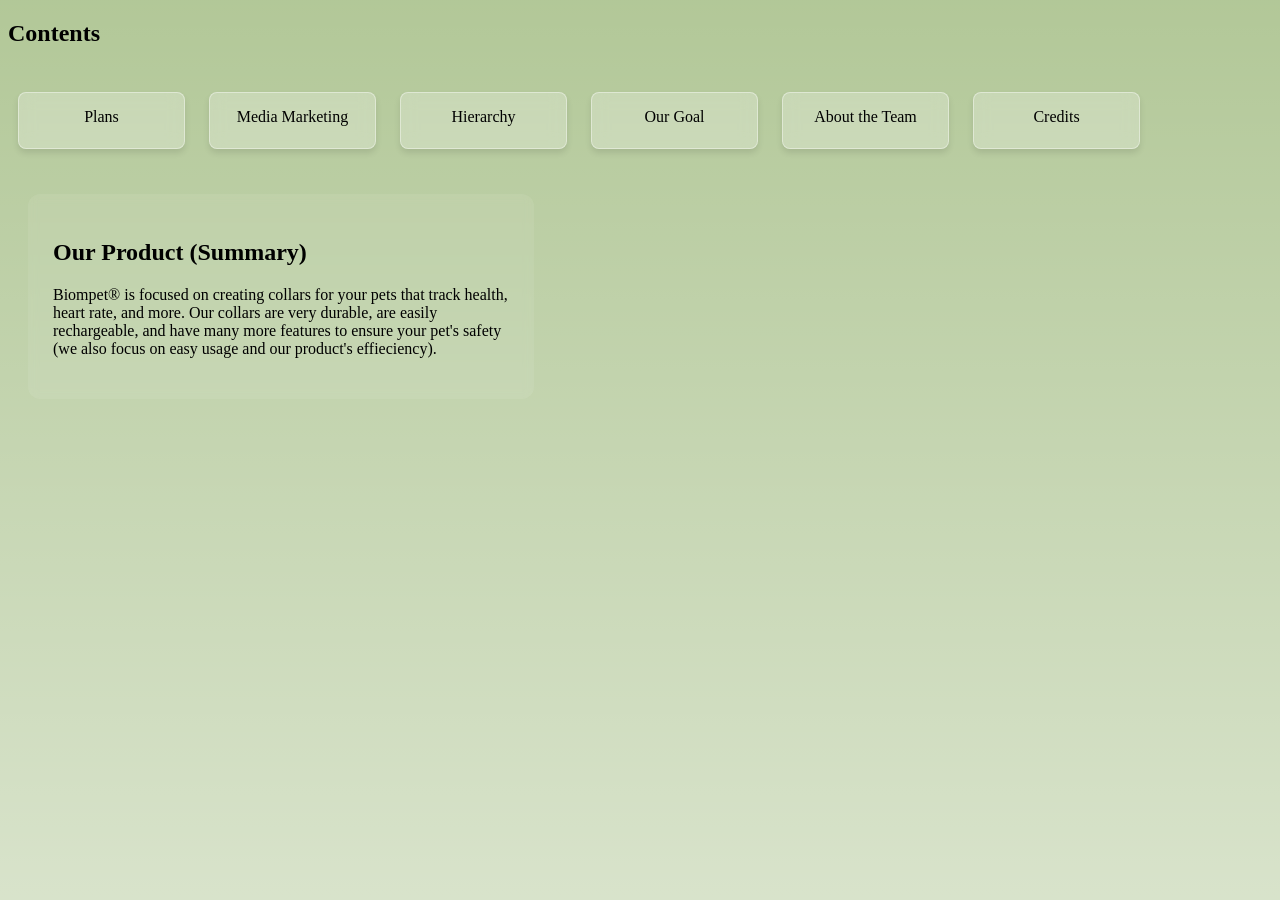
<file: index.html>
<!DOCTYPE html>
<html>
    <head>
        <title>BiomPet</title>
        <link rel="stylesheet" type="text/css" href="style.css" />
        <link rel="icon" type="image/x-icon" href="https://i.postimg.cc/B6R1JjnR/Screenshot-2026-06-22-115419.png">
    </head>

    <body>
        <h2>Contents</h2>
        <!-- Copy and paste these lines to add more links -->
        <a href="biompet_plans.html" target="_self" class="blur-button">Plans</a>
        <a href="media_marketing.html" target="_self" class="blur-button">Media Marketing</a>
        <a href="organizational_structure.html" target="_self" class="blur-button">Hierarchy</a>
        <a href="our_goal.html" target="_self" class="blur-button">Our Goal</a>
        <a href="about_team" target="_self" class="blur-button">About the Team</a>
        <a href="credits.html" target="_self" class="blur-button">Credits</a>
        <div class="list-container">
            <h2 class="div">Our Product (Summary)</h2>
            <p class="div">Biompet® is focused on creating collars for your pets that track health, heart rate, and more. Our collars are very durable, are easily rechargeable, and have many more features to ensure your pet's safety (we also focus on easy usage and our product's effieciency).</p>
        </div>
    </body>
</html>
</file>
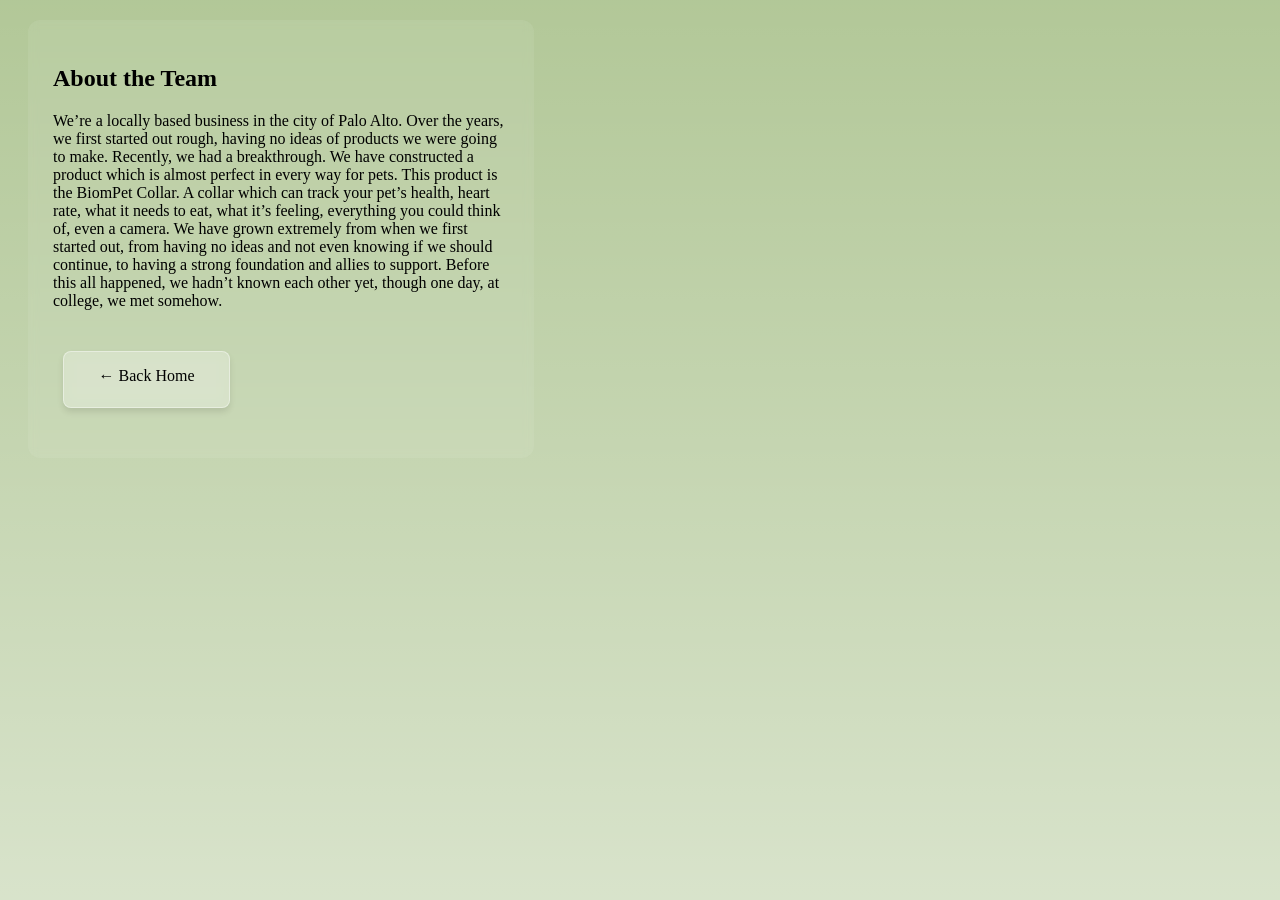
<file: about_team.html>
<!DOCTYPE html>
<html>
    <head>
        <title>BiomPet</title>
        <link rel="stylesheet" type="text/css" href="style.css" />
        <link rel="icon" type="image/x-icon" href="https://i.postimg.cc/B6R1JjnR/Screenshot-2026-06-22-115419.png">
    </head>
        
    <body>
        <div class="list-container">
            <h2 class="div">About the Team</h2>
            <p class="div">We’re a locally based business in the city of Palo Alto. Over the years, we first started out rough, having no ideas of products we were going to make. Recently, we had a breakthrough. We have constructed a product which is almost perfect in every way for pets. This product is the BiomPet Collar. A collar which can track your pet’s health, heart rate, what it needs to eat, what it’s feeling, everything you could think of, even a camera. We have grown extremely from when we first started out, from having no ideas and not even knowing if we should continue, to having a strong foundation and allies to support. Before this all happened, we hadn’t known each other yet, though one day, at college, we met somehow.</p>
            <a href="index.html" target="_self" class="blur-button">← Back Home</a>
        </div>
    </body>
</html>
</file>
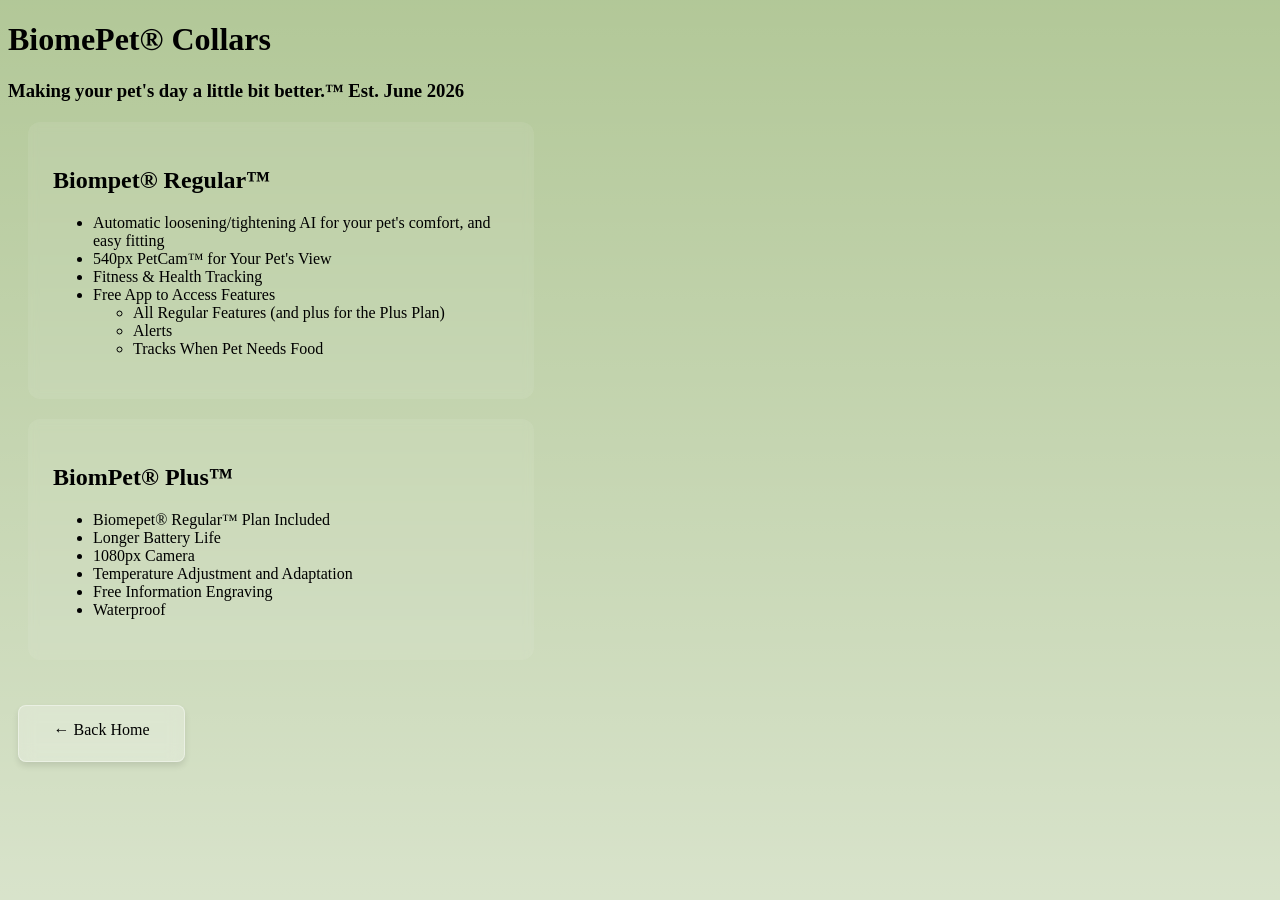
<file: biompet_plans.html>
<!DOCTYPE html>
<html>
<head>
    <title>BiomePet</title>
    <link rel="icon" type="image/x-icon" href="https://i.postimg.cc/B6R1JjnR/Screenshot-2026-06-22-115419.png">
    <link rel="stylesheet" type="text/css" href="style.css" />
</head>
<body>
    <h1>BiomePet® Collars</h1>
    <h3>Making your pet's day a little bit better.™ Est. June 2026</h3>
    <div class="list-container">
        <h2 class="div">Biompet® Regular™</h2>
        <ul class="plan">
            <li>Automatic loosening/tightening AI for your pet's comfort, and easy fitting</li>
            <li>540px PetCam™ for Your Pet's View</li>
            <li>Fitness & Health Tracking</li>
            <li>Free App to Access Features</li>
            <ul>
                <li>All Regular Features (and plus for the Plus Plan)</li>
                <li>Alerts</li>
                <li>Tracks When Pet Needs Food</li>
            </ul>
        </ul>
    </div>
    <div class="list-container">
        <h2 class="div">BiomPet® Plus™</h2>
        <ul class="plan">
            <li>Biomepet® Regular™ Plan Included</li>
            <li>Longer Battery Life</li>
            <li>1080px Camera</li>
            <li>Temperature Adjustment and Adaptation</li>
            <li>Free Information Engraving</li>
            <li>Waterproof</li>
        </ul>
    </div>
    <a href="index.html" target="_self" class="blur-button">← Back Home</a>
</body>
</html>
</file>
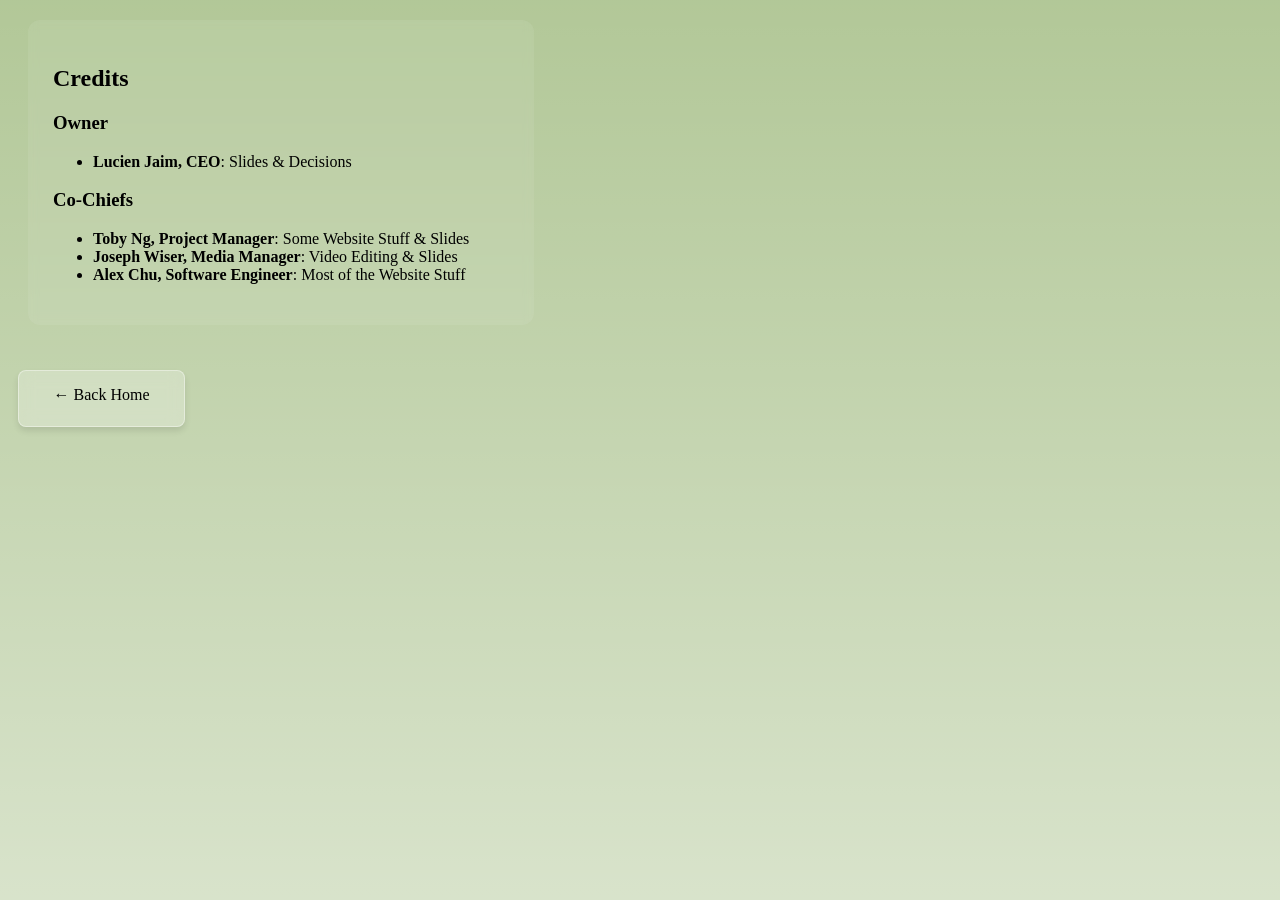
<file: credits.html>
<!DOCTYPE html>
<html>
    <head>
        <title>BiomPet</title>
        <link rel="stylesheet" type="text/css" href="style.css" />
        <link rel="icon" type="image/x-icon" href="https://i.postimg.cc/B6R1JjnR/Screenshot-2026-06-22-115419.png">
    </head>
        
    <body>
        <div class="list-container">
            <h2 class="div">Credits</h2>
            <h3 class="div">Owner</h3>
            <ul class="plan">
                <li><b>Lucien Jaim, CEO</b>: Slides & Decisions</li>
            </ul>
            <h3 class="div">Co-Chiefs</h3>
            <ul class="plan">
                <li><b>Toby Ng, Project Manager</b>: Some Website Stuff & Slides</li>
                <li><b>Joseph Wiser, Media Manager</b>: Video Editing & Slides</li>
                <li><b>Alex Chu, Software Engineer</b>: Most of the Website Stuff</li>   
            </ul>
        </div>
        <a href="index.html" target="_self" class="blur-button">← Back Home</a>
    </body>
</html>
</file>
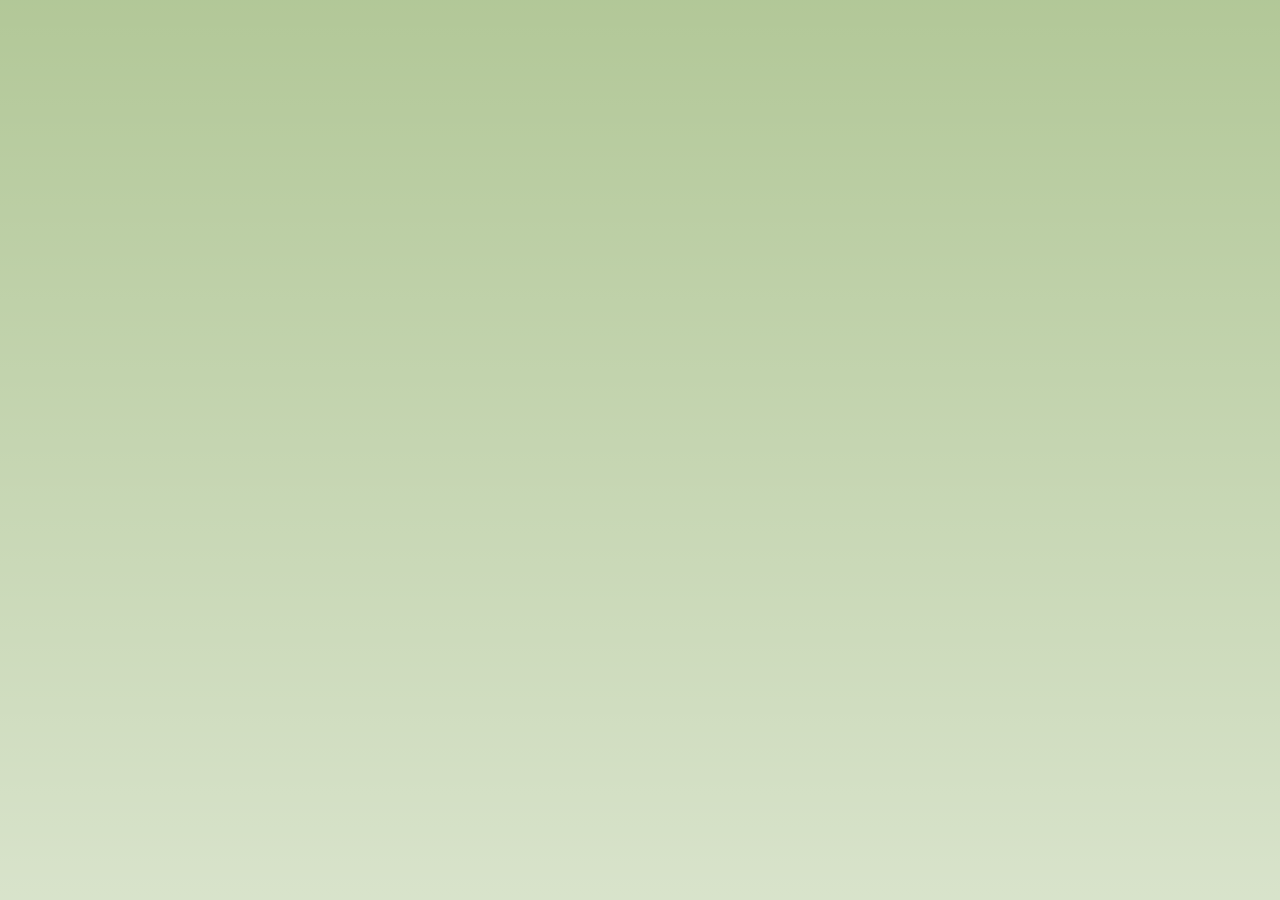
<file: dont_touch_me-plz.html>
<!DOCTYPE html>
<html>
    <head>
        <title>BiomPet</title>
        <link rel="stylesheet" type="text/css" href="style.css" />
        <link rel="icon" type="image/x-icon" href="https://i.postimg.cc/B6R1JjnR/Screenshot-2026-06-22-115419.png">
    </head>

    <body>

    </body>
</html>
</file>
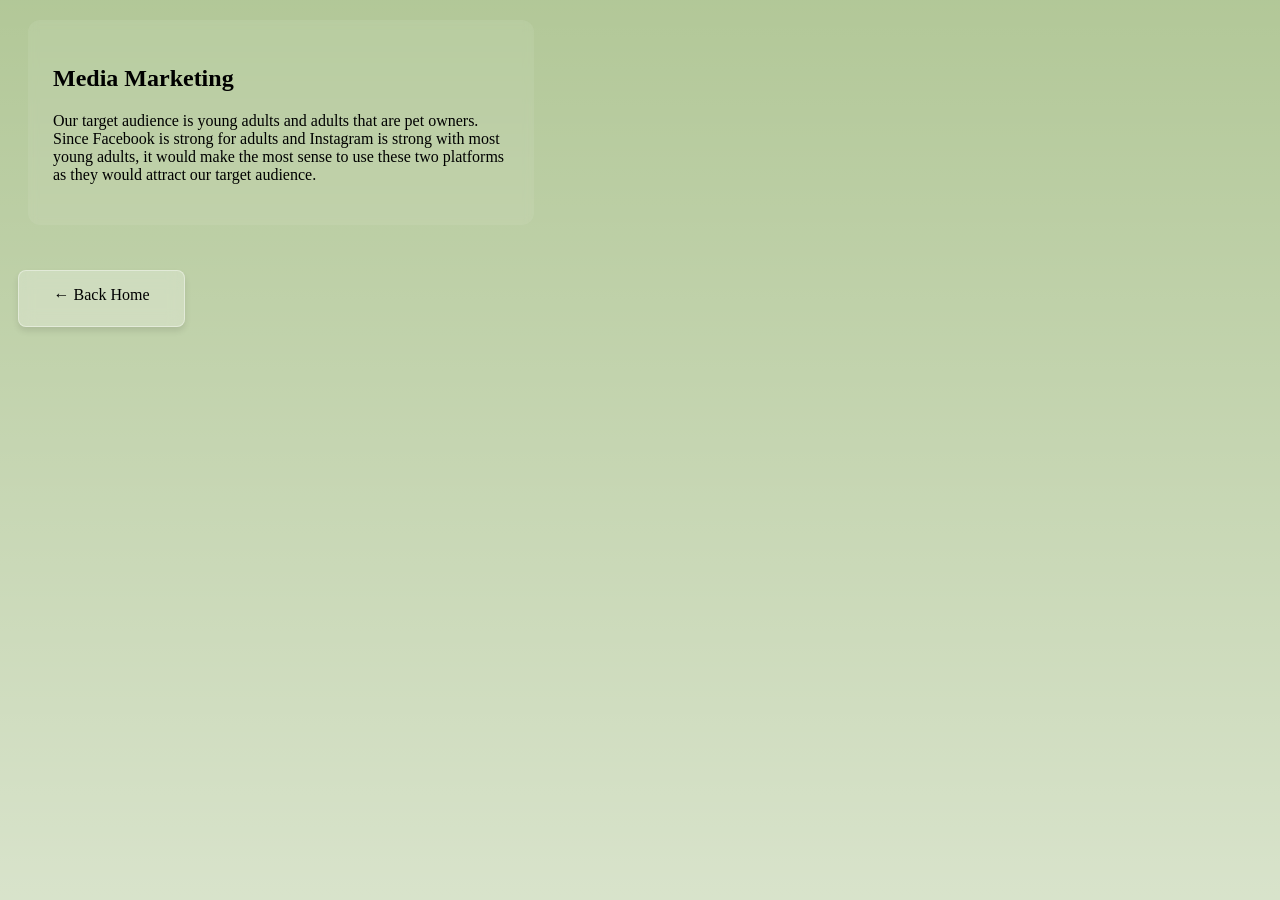
<file: media_marketing.html>
<!DOCTYPE html>
<html>
    <head>
        <title>BiomPet</title>
        <link rel="stylesheet" type="text/css" href="style.css" />
        <link rel="icon" type="image/x-icon" href="https://i.postimg.cc/B6R1JjnR/Screenshot-2026-06-22-115419.png">
    </head>

    <body>
        <div class="list-container">
            <h2 class="div">Media Marketing</h2>
            <p class="div">Our target audience is young adults and adults that are pet owners. 
            Since Facebook is strong for adults and Instagram is strong with most young adults, 
            it would make the most sense to use these two platforms as they would attract our target audience.</p>
        </div>
        <a href="index.html" target="_self" class="blur-button">← Back Home</a>
     </body>
</html>
</file>
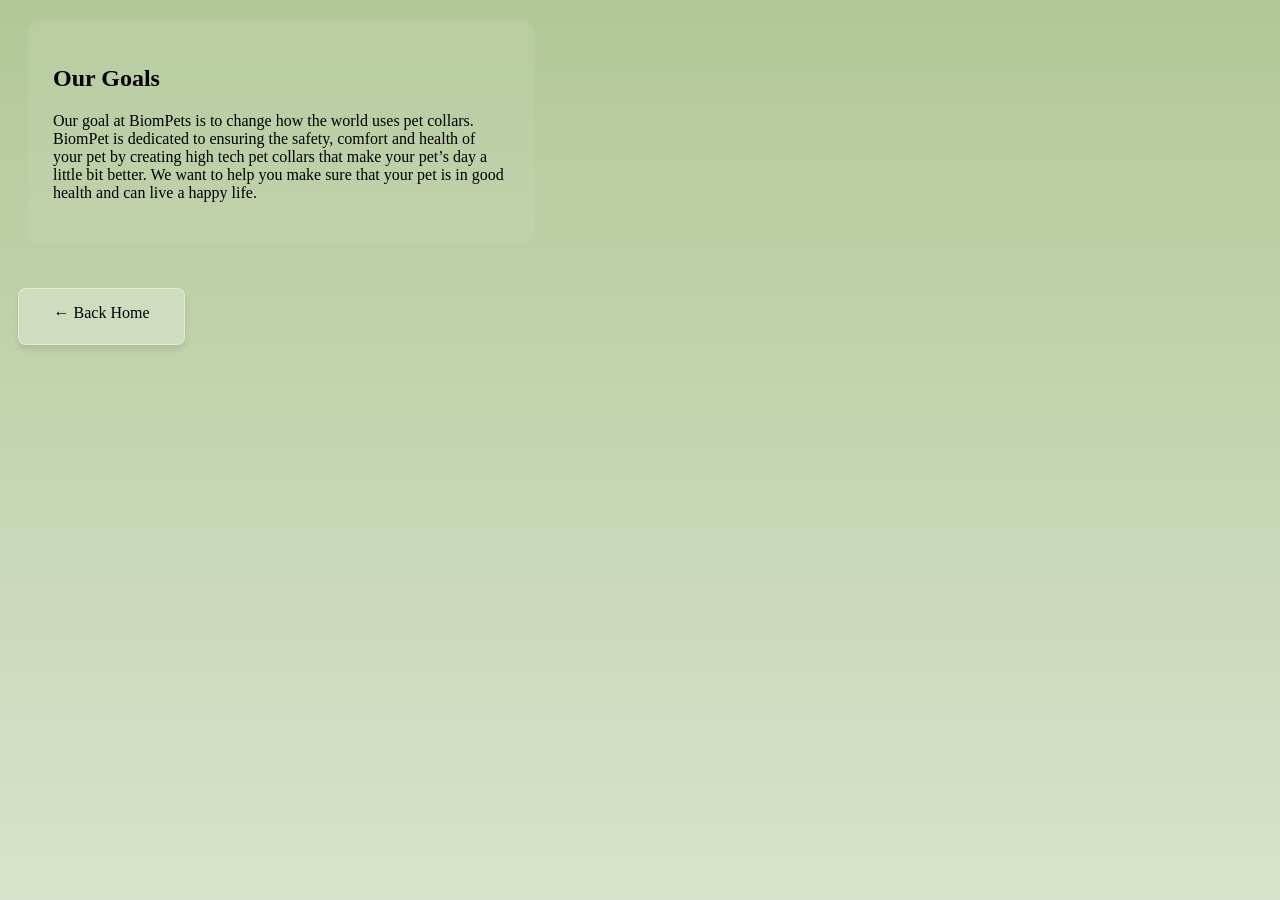
<file: our_goal.html>
<!-- strengths, weaknesses, oppurtunities, and threats -->
<!DOCTYPE html>
<html>
    <head>
        <title>BiomPet</title>
        <link rel="stylesheet" type="text/css" href="style.css" />
        <link rel="icon" type="image/x-icon" href="https://i.postimg.cc/B6R1JjnR/Screenshot-2026-06-22-115419.png">
    </head>

    <body>
        <div class="list-container">
            <h2 class="div">Our Goals</h2>
            <p class="div">Our goal at BiomPets is to change how the world uses pet collars. BiomPet is dedicated to ensuring the safety, comfort and health of your pet by creating high tech pet collars that make your pet’s day a little bit better. We want to help you make sure that your pet is in good health and can live a happy life. </p>
        </div>
        <a href="index.html" target="_self" class="blur-button">← Back Home</a>
    </body>
</html>
</file>
<file: style.css>
body {
    background-image: linear-gradient(to bottom, rgba(255, 255, 255, .5), rgba(255, 255, 255, .75)), url('https://i.postimg.cc/266kKbV4/s-blob-v1-IMAGE-bu-YSGxuh5CA.jpg'); 
    background-position: center, center, center;
    background-size: 100% 100%, 50%, 50%;
    background-repeat: no-repeat;
    background-origin: content-box;
    background-attachment: fixed;
    background-color: #659030; 
}

ul.plan:hover {
    color:#006580;
}

p.div:hover {
  color: #006580;
}

h2.div:hover {
  color:#006580;
}

h3.div:hover {
  color:#006580;
}

div.list-container {
  background-color: rgba(255, 255, 255, 0.075); 
  
  backdrop-filter: blur(5px); 
  
  margin: 20px 0 20px 20px; 
  
  width: 40%;
  max-width: 90%;

  padding: 25px;
  border-radius: 12px;
  box-sizing: border-box;
}

.blur-button { 
  display: inline-block; 
  width: 125px; 
  max-width: 300px;
  height: 25px;
  padding: 15px 20px; 
  color: #000000; 
  text-decoration: none; 
  text-align: center; 
  font-weight: 500; 
  border-radius: 8px; 
  background: rgba(255, 255, 255, 0.25); 
  border: 1px solid rgba(255, 255, 255, 0.4); 
  backdrop-filter: blur(8px); 
  -webkit-backdrop-filter: blur(8px); 
  box-shadow: 0 4px 6px rgba(0, 0, 0, 0.1); 
  margin: 25px 10px; 
  transition: transform 0.25s ease;
}

.blur-button:hover {
  transform: scale(1.25);
  color: #006580;
}
</file>
